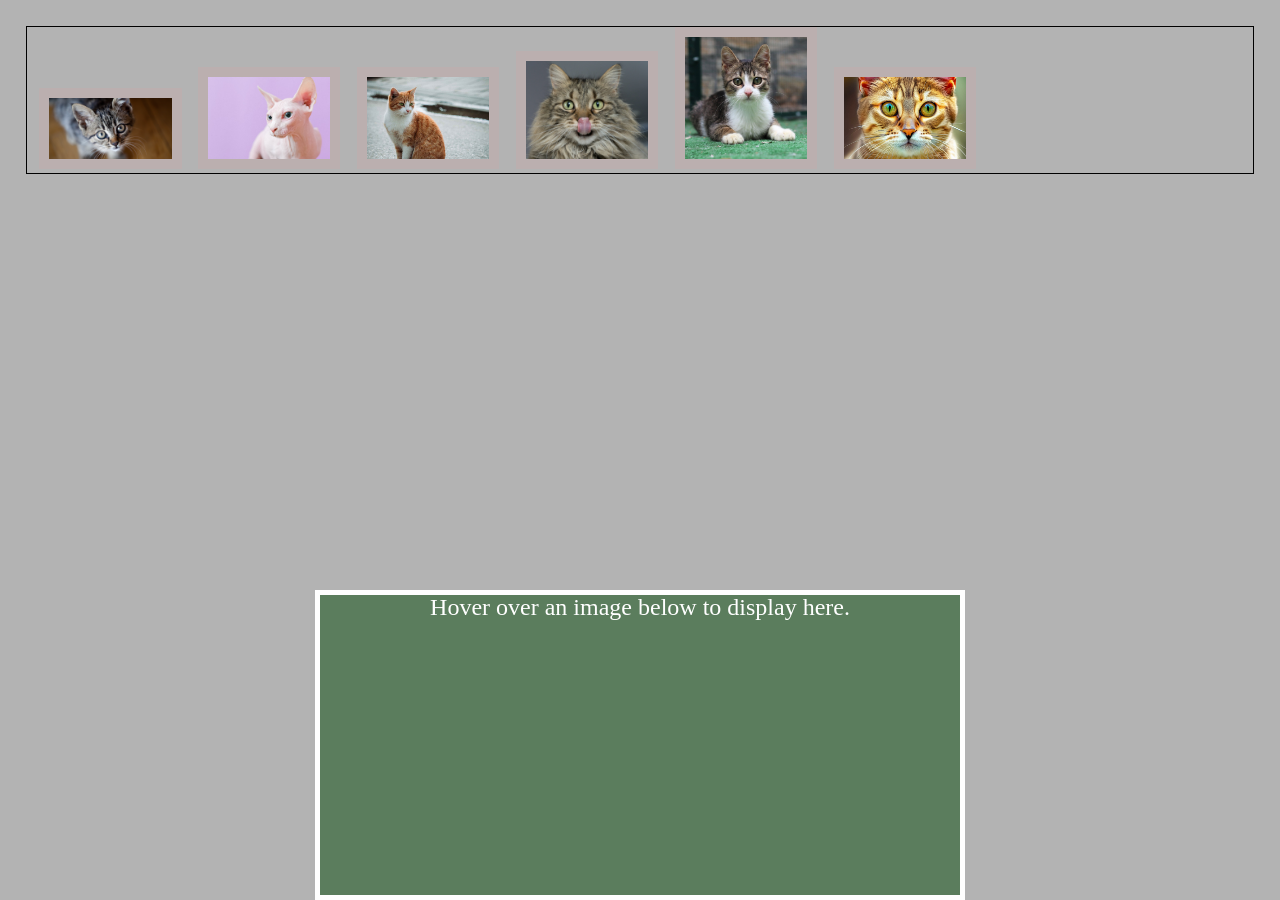
<file: html/index.html>
<!DOCTYPE html>
<html lang="en">
<head>
    <meta charset="UTF-8">
    <meta name="viewport" content="width=device-width">
    <title>Photo Gallery</title>
    <link rel="stylesheet" href="css/gallery.css">
    <script src="js/gallery.js"></script>
</head>
<body onload = "addEventListeners()">
    <div id="image">
        Hover over an image below to display here.
    </div>
    
    <img class="preview" alt="Hi Fatin!" src="images/cat2.png" >
    <img class="preview" alt="Naked" src="images/cat3.png" >
    <img class="preview" alt="depression" src="images/cat4.png" >
    <img class="preview" alt="lick!" src="images/cat5.png" >
    <img class="preview" alt="Young kitten" src="images/cat6.png" >
    <img class="preview" alt="STARE!" src="images/cat1.png" >
</body>
</html>
</file>
<file: html/css/gallery.css>
/*Name this external file gallery.css*/
body {
    margin: 2%;
    border: 1px solid black;
    background-color: #b3b3b3;
}
#image {
    line-height: 100%;
    width: 50%; /* Shrink the preview box */
    height: 300px; /* Adjust the height as needed */
    border: 5px solid rgb(255, 255, 255);
    background-color: #5b7d5d;
    background-image: url('');
    background-repeat: no-repeat;
    background-size: contain; /* Ensure the image scales to fit the container */
    background-position: center; /* Center the image within the container */
    color: #FFFFFF;
    text-align: center;
    font-size: 150%;
    position: fixed; /* Position the preview box fixed to the bottom */
    bottom: 0; /* Position it at the bottom */
    left: 50%; /* Center it horizontally */
    transform: translateX(-50%); /* Center it horizontally */
    z-index: 10; /* Ensure it stays above other content */
}
.preview {
    width: 10%;
    margin-left: 1%;
    border: 10px solid rgb(187, 175, 175);
}
img {
    width: 95%;
}
.grid {
    display: grid;
    grid-template-columns: 25% 25%;
    justify-content: space-evenly;
    align-items: center;
    row-gap: 2px;
}
.flex {
    display: flex;
    flex-wrap: wrap;
    justify-content: space-around;
}
.grid img {
    width: 100%;
}
</file>
